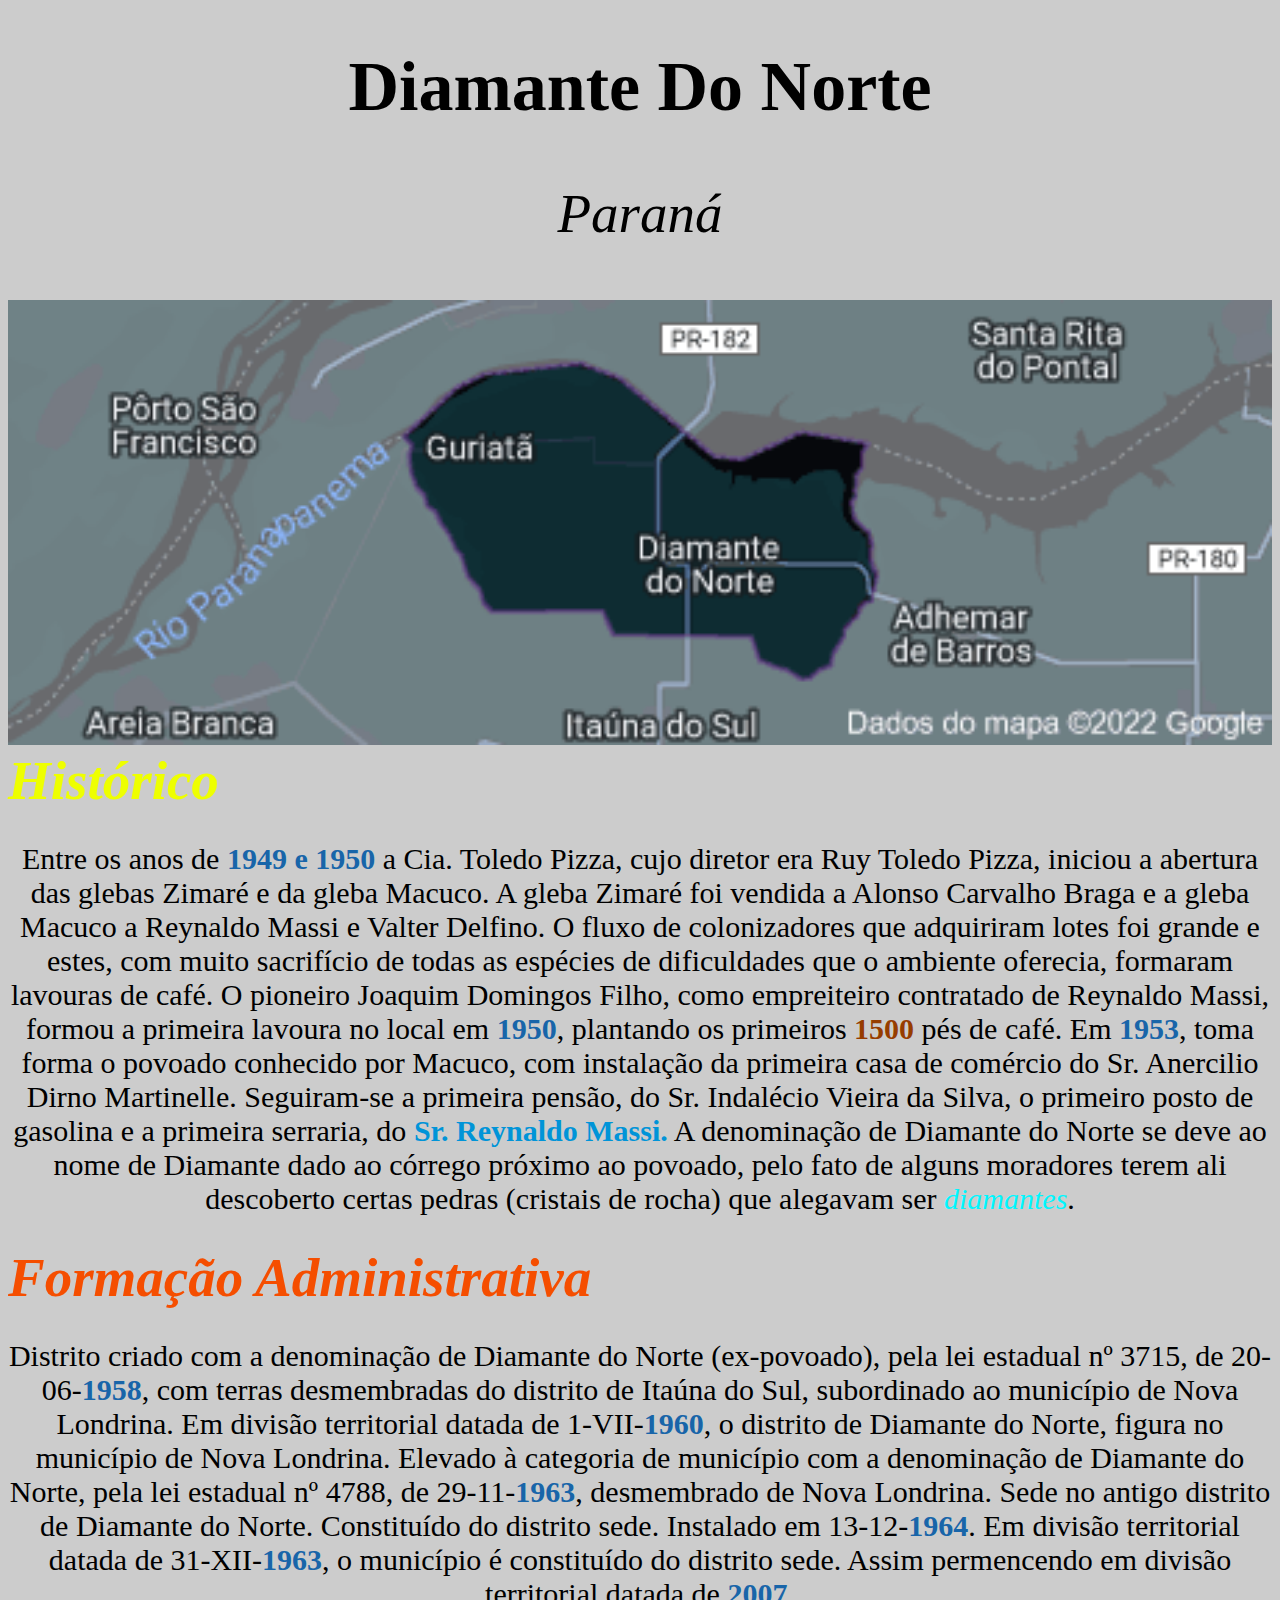
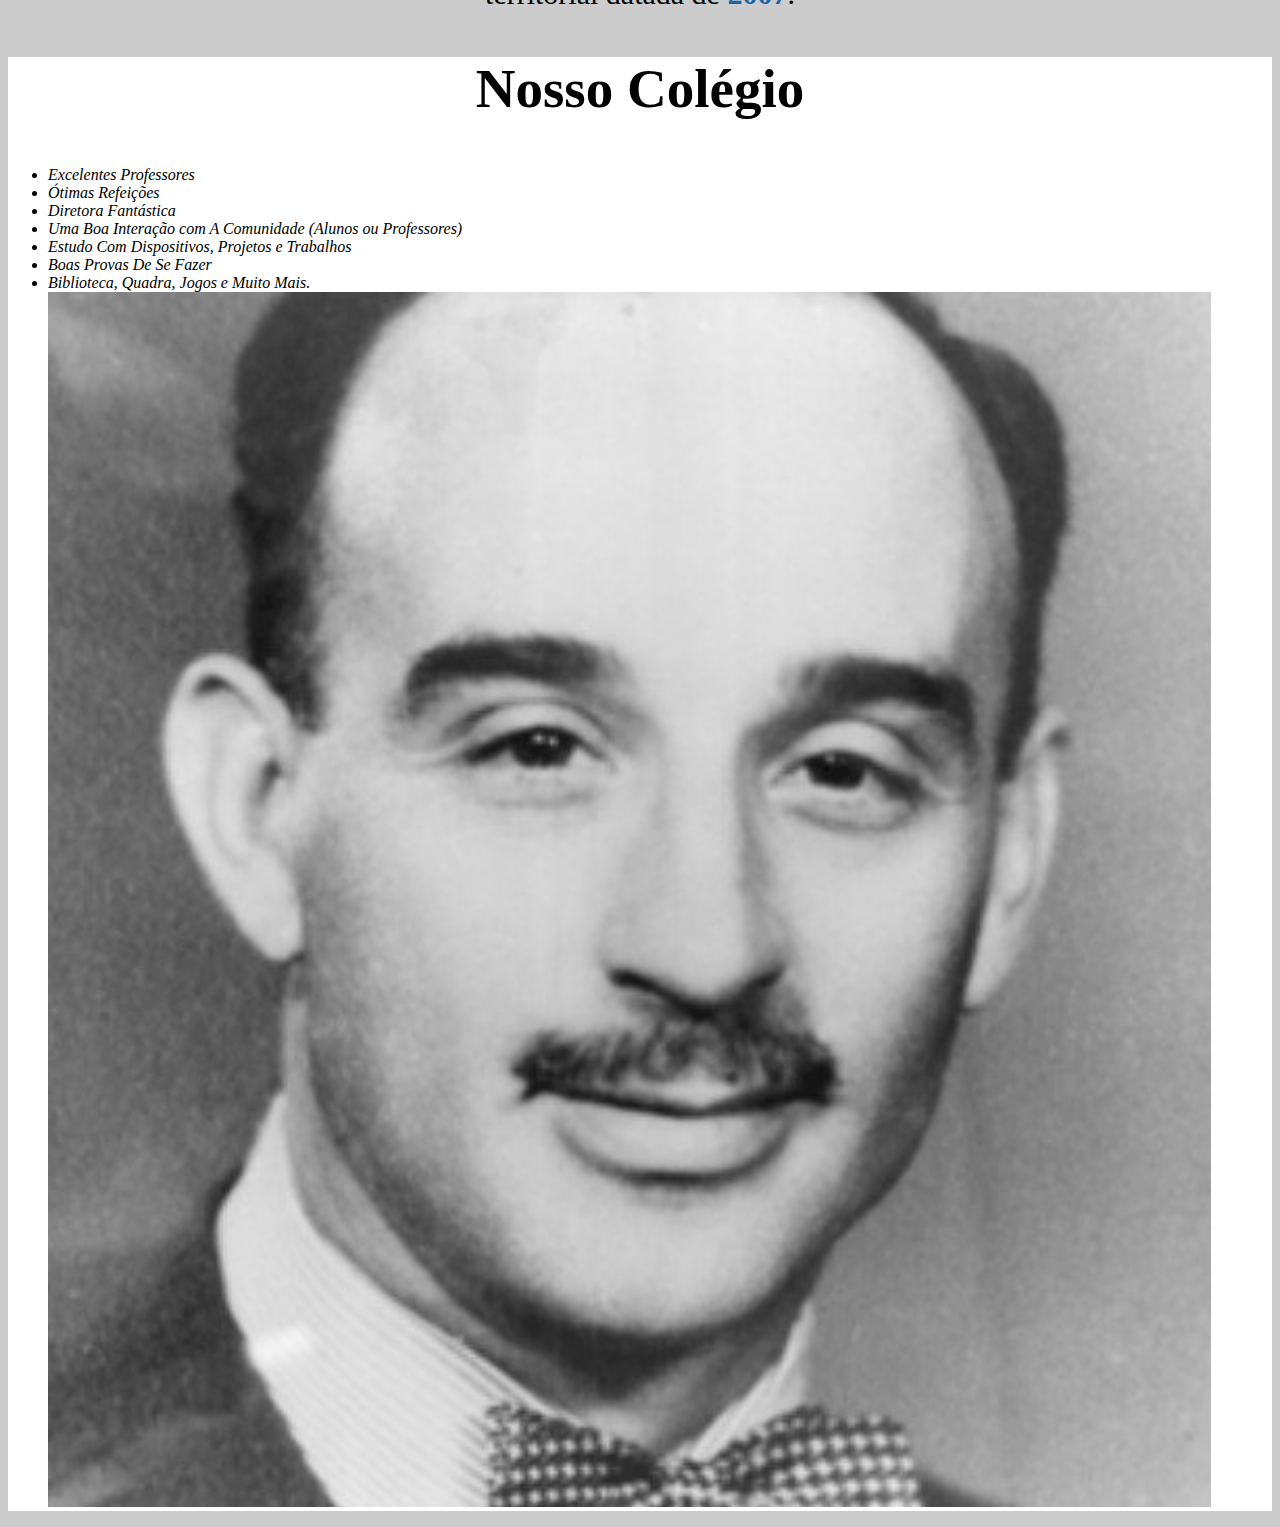
<file: Reynaldo-Massi/index.html>
<!DOCTYPE html>
<html lang="pt-br">
    <Head>
        <meta charset="UTF-8">
        <title>Diamante Do Norte</title>
        <link rel="stylesheet" href="style.css">
    </Head>

    <body>
        <h1 style="font-size: 70px">Diamante Do Norte</h1>
            <p style="font-size: 55px; text-align: center"><em>Paraná</em></p>
            <img id="diamante" src="diamante.png">
            <div>
            <em style="font-size: 55px; background: #ccc"><strong style="color: rgb(238, 255, 0)">Histórico</strong></em>
        
            <p style="font-size: 30px; text-align: center;"">Entre os anos de <strong>1949 e 1950</strong> a Cia. Toledo Pizza, cujo diretor era Ruy Toledo Pizza, iniciou a abertura das glebas Zimaré e da gleba Macuco. A gleba Zimaré foi vendida a Alonso Carvalho Braga e a gleba Macuco a Reynaldo Massi e Valter Delfino. O fluxo de colonizadores que adquiriram lotes foi grande e estes, com muito sacrifício de todas as espécies de dificuldades que o ambiente oferecia, formaram lavouras de café.
            O pioneiro Joaquim Domingos Filho, como empreiteiro contratado de Reynaldo Massi, formou a primeira lavoura no local em <strong>1950</strong>, plantando os primeiros <strong style="color: rgb(150, 60, 0)">1500</strong> pés de café.
            Em <strong>1953</strong>, toma forma o povoado conhecido por Macuco, com instalação da primeira casa de comércio do Sr. Anercilio Dirno Martinelle. Seguiram-se a primeira pensão, do Sr. Indalécio Vieira da Silva, o primeiro posto de gasolina e a primeira serraria, do <strong style="color: rgb(0, 148, 216)""> Sr. Reynaldo Massi.</strong>
            A denominação de Diamante do Norte se deve ao nome de Diamante dado ao córrego próximo ao povoado, pelo fato de alguns moradores terem ali descoberto certas pedras (cristais de rocha) que alegavam ser <em style="color: rgb(0, 247, 255)">diamantes</em>.</p>
        
        
            <em style="font-size: 55px; background: #ccc"><strong style="color: rgb(245, 78, 0)">Formação Administrativa</strong></em>
        
            <p style="text-align: center;" id="Distrito">Distrito criado com a denominação de Diamante do Norte (ex-povoado), pela lei estadual nº 3715, de 20-06-<strong>1958</strong>, com terras desmembradas do distrito de Itaúna do Sul, subordinado ao município de Nova Londrina.
            Em divisão territorial datada de 1-VII-<strong>1960</strong>, o distrito de Diamante do Norte, figura no município de Nova Londrina.
            Elevado à categoria de município com a denominação de Diamante do Norte, pela lei estadual nº 4788, de 29-11-<strong>1963</strong>, desmembrado de Nova Londrina. Sede no antigo distrito de Diamante do Norte. Constituído do distrito sede. Instalado em 13-12-<strong>1964</strong>.
            Em divisão territorial datada de 31-XII-<strong>1963</strong>, o município é constituído do distrito sede.
            Assim permencendo em divisão territorial datada de <strong>2007</strong>.</p>
            </div>

            <div class="nosso_colégio">
            <h2>Nosso Colégio</h2>
            <ul>
                <li class="itens">Excelentes Professores</li>
                <li class="itens">Ótimas Refeições</li>
                <li class="itens">Diretora Fantástica</li>
                <li class="itens">Uma Boa Interação com A Comunidade (Alunos ou Professores)</li>
                <li class="itens">Estudo Com Dispositivos, Projetos e Trabalhos</li>
                <li class="itens">Boas Provas De Se Fazer</li>
                <li class="itens">Biblioteca, Quadra, Jogos e Muito Mais.</li> 
            <img id="foto" src="foto.png">
            </ul>
        </div>
        </body>
</html>
</file>
<file: Reynaldo-Massi/style.css>
body {
	background: #CCCCCC
}

#foto {
	width: 95%;
	border: black;
}

#diamante {
	width: 100%;
}

 h1 {
	text-align: center;
}

h2 {
	text-align: center; font-size: 55px;
}


#Distrito {
	font-size: 30px
}

strong {
	color: rgb(24,101,169);
}

.itens {
	font-style: italic;
}

.nosso_colégio {
	background: #FFFFFF;
}
</file>
